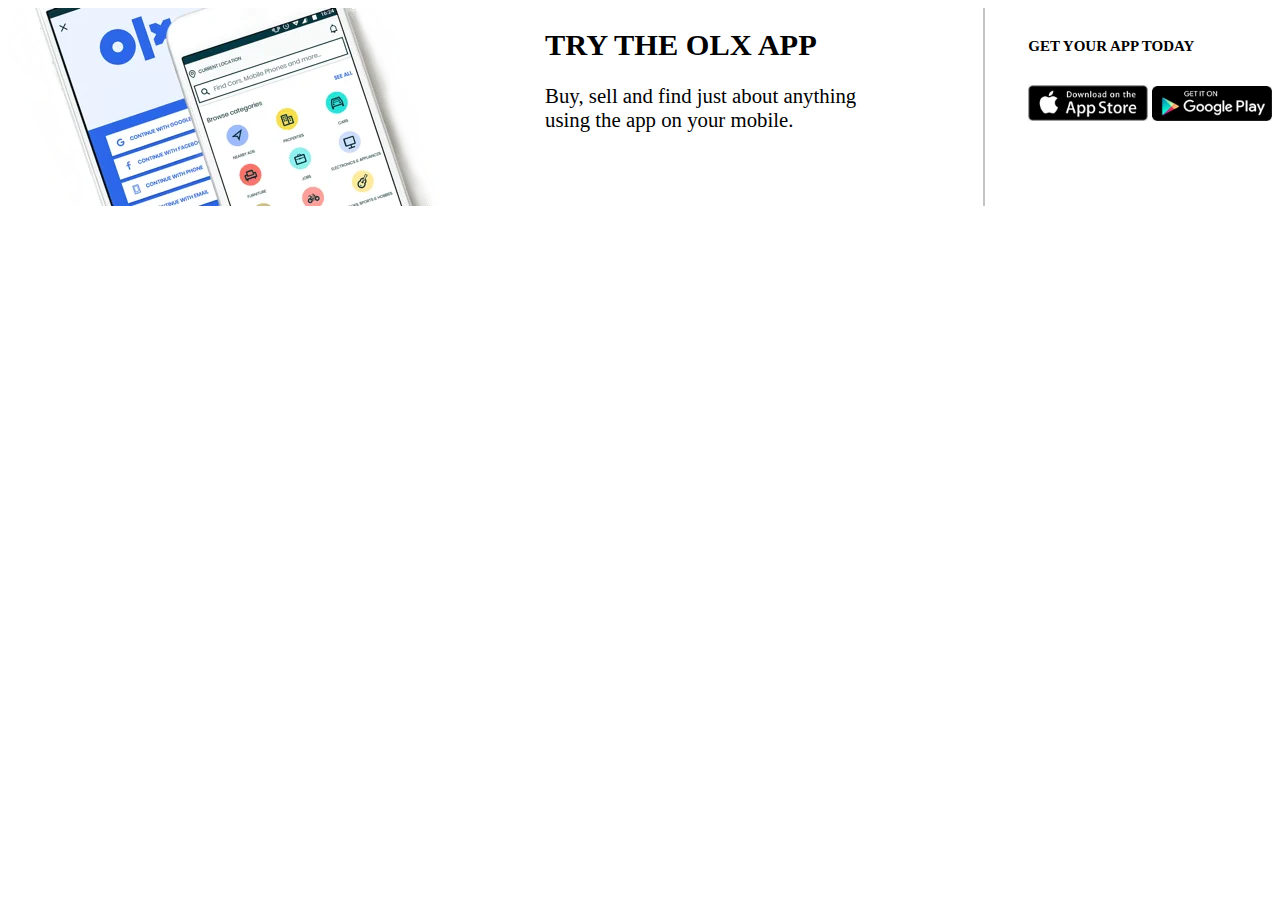
<file: index.html>
<!DOCTYPE html>
<html lang="en">
<head>
    <meta charset="UTF-8">
    <meta http-equiv="X-UA-Compatible" content="IE=edge">
    <meta name="viewport" content="width=device-width, initial-scale=1.0">
    <title>Document</title>
    <link rel="stylesheet" href="style.css">
</head>
<body>
    <div class="end-bar">
        <img src="img/endimg.webp" alt="" class="end">
        <div class="txt-box">
            <h1>Try the olx app</h1>
            <p>Buy, sell and find just about anything using the app on your mobile.</p>
        </div>
        <div class="vr"></div>
        <div class="apps-info">
            Get your app today
            <div class="app">
                <img src="img/appstore_2x.webp" alt="" width="120px">
                <img src="img/playstore_2x.webp" alt="" width="120px">
            </div>
        </div>
        
    </div>
</body>
</html>
</file>
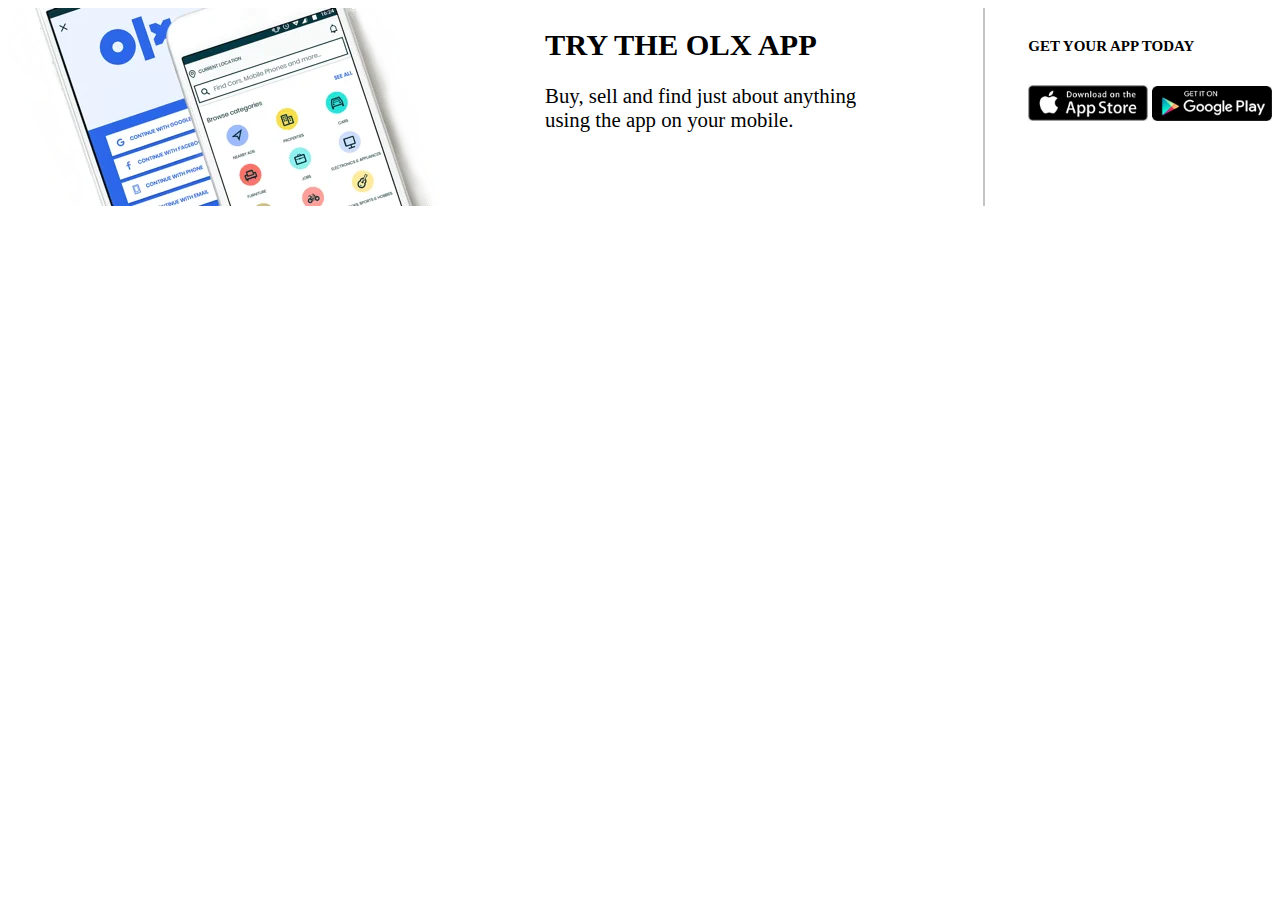
<file: baseline.html>
<!DOCTYPE html>
<html lang="en">
<head>
    <meta charset="UTF-8">
    <meta http-equiv="X-UA-Compatible" content="IE=edge">
    <meta name="viewport" content="width=device-width, initial-scale=1.0">
    <title>Document</title>
    <link rel="stylesheet" href="baseline.css">
</head>
<body>
    <div class="end-bar">
        <img src="img/endimg.webp" alt="" class="end">
        <div class="txt-box">
            <h1>Try the olx app</h1>
            <p>Buy, sell and find just about anything using the app on your mobile.</p>
        </div>
        <div class="vr"></div>
        <div class="apps-info">
            Get your app today
            <div class="app">
                <img src="img/appstore_2x.webp" alt="" width="120px">
                <img src="img/playstore_2x.webp" alt="" width="120px">
            </div>
        </div>
        
    </div>
</body>
</html>
</file>
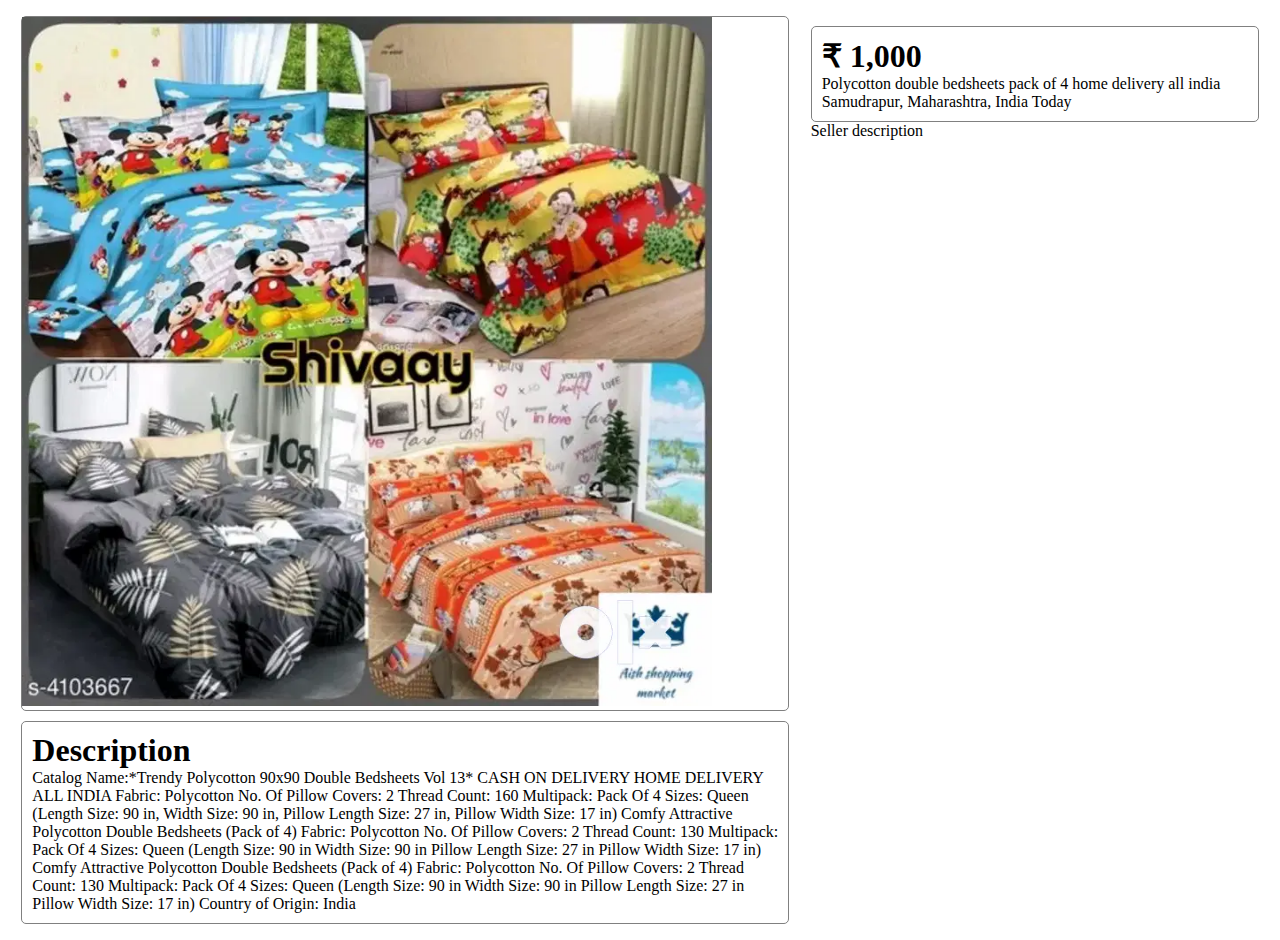
<file: product.html>
<!DOCTYPE html>
<html lang="en">

<head>
    <meta charset="UTF-8">
    <meta http-equiv="X-UA-Compatible" content="IE=edge">
    <meta name="viewport" content="width=device-width, initial-scale=1.0">
    <title>Document</title>
    <link rel="stylesheet" href="product.css">
</head>

<body>

    <div class="product-container">
        <div class="product-col-1">
            <div class="product-images">
                <div class="product-main-img">
                    <img src="img/image;s=780x0;q=60.webp" alt="">

                </div>
                <div class="product-slider">

                </div>
            </div>
            <div class="prod-desp">
                <h1>Description</h1>
                Catalog Name:*Trendy Polycotton 90x90 Double Bedsheets Vol 13*

                CASH ON DELIVERY

                HOME DELIVERY ALL INDIA

                Fabric: Polycotton

                No. Of Pillow Covers: 2

                Thread Count: 160

                Multipack: Pack Of 4

                Sizes:

                Queen (Length Size: 90 in, Width Size: 90 in, Pillow Length Size: 27 in, Pillow Width Size: 17 in)

                Comfy Attractive Polycotton Double Bedsheets (Pack of 4)

                Fabric: Polycotton

                No. Of Pillow Covers: 2

                Thread Count: 130

                Multipack: Pack Of 4

                Sizes:

                Queen (Length Size: 90 in Width Size: 90 in Pillow Length Size: 27 in Pillow Width Size: 17 in)

                Comfy Attractive Polycotton Double Bedsheets (Pack of 4)

                Fabric: Polycotton

                No. Of Pillow Covers: 2

                Thread Count: 130

                Multipack: Pack Of 4

                Sizes:

                Queen (Length Size: 90 in Width Size: 90 in Pillow Length Size: 27 in Pillow Width Size: 17 in)

                Country of Origin: India

            </div>
        </div>

        <div class="product-col-2">
            <div class="prod-info">
                <h1>₹ 1,000</h1>
                Polycotton double bedsheets pack of 4 home delivery all india
                Samudrapur, Maharashtra, India
                Today

            </div>
            <div class="seller-info">
                Seller description


            </div>
            <!--
            <div class="seller-location">

            </div>

            -->
        </div>
    </div>




</body>

</html>
</file>
<file: style.css>
.end-bar{
    display: flex;
    justify-content: space-between;    
}
@media (max-width:1190px) {
    .end-bar{
        display: none;
    }
    
}


.txt-box{
    width: 20em;
}
.txt-box h1{
    font-size: 1.9em;
    text-transform: uppercase;
    font-weight: 700;
}
.txt-box p{
    
    margin-top: 15px;
    font-size: 1.3em;
}

.vr{
    border: 1px solid rgb(197, 196, 196);
    margin-left: 1em;
    margin-right: 1em;
}


.apps-info{
    margin-top: 30px;
    font-size: 15px;
    font-weight: bold;
    text-transform: uppercase;
    margin-left: -5em;
}
.app{
    margin-top: 30px;
}
</file>
<file: baseline.css>
.end-bar{
    display: flex;
    justify-content: space-between;    
}
@media (max-width:1190px) {
    .end-bar{
        display: none;
    }
    
}


.txt-box{
    width: 20em;
}
.txt-box h1{
    font-size: 1.9em;
    text-transform: uppercase;
    font-weight: 700;
}
.txt-box p{
    
    margin-top: 15px;
    font-size: 1.3em;
}

.vr{
    border: 1px solid rgb(197, 196, 196);
    margin-left: 1em;
    margin-right: 1em;
}


.apps-info{
    margin-top: 30px;
    font-size: 15px;
    font-weight: bold;
    text-transform: uppercase;
    margin-left: -5em;
}
.app{
    margin-top: 30px;
}
</file>
<file: product.css>
*{
    margin: 0;
    border: 0;
    box-sizing: border-box;
}

.product-main{
    width:95%;
    margin: 0 auto;
}
.product-container{
    display: flex;
    justify-content: space-evenly;
    margin: 1em 0;
    
}

.product-col-1{
    width: 60%;

}



.product-images{
    border: 1px solid gray;
    border-radius: 5px;
    

}


.product-main-img img{
    width: 90%;
    


}


.product-slider{

}




.prod-desp{
    border: 1px solid gray;
    border-radius: 5px;
    margin-top: 10px;
   padding: 10px;

}



.product-col-2{
    width: 35%;

}




.prod-info{
    border: 1px solid gray;
    border-radius: 5px;
    margin-top: 10px;
   padding: 10px;

}

.seller-information{
    margin-top: 10px;
   padding: 10px;
    border: 1px solid gray;
    border-radius: 5px;
   
}


.seller-info{
    
    display: flex;
 

}


.seller-image{
    
        height: 48px;
        width: 48px;
        border-radius: 50%;
        margin-top: 10px;
        margin-left: 10px;


     
}
.seller-metadata{
    display: flex;
            flex-direction: column;
            margin-left: 10px;
            margin-top: 7px;
            line-height: 1.3rem;




}
.seller-creator{
    font-size: 15px;
    font-weight: 500;




}





.faded-text {
    font-size: small;
    color: #00000099;
}
.seller-chat{
    width: 100%;
    background-color: #002f34;
    margin: 0px;
    padding: 10px;
    color: white;
    border-radius: 5px;
    margin-top: 10px;
  
}
.seller-chat:hover{
    background-color: white;
    color:black;
    border:5px solid black;
}
</file>
